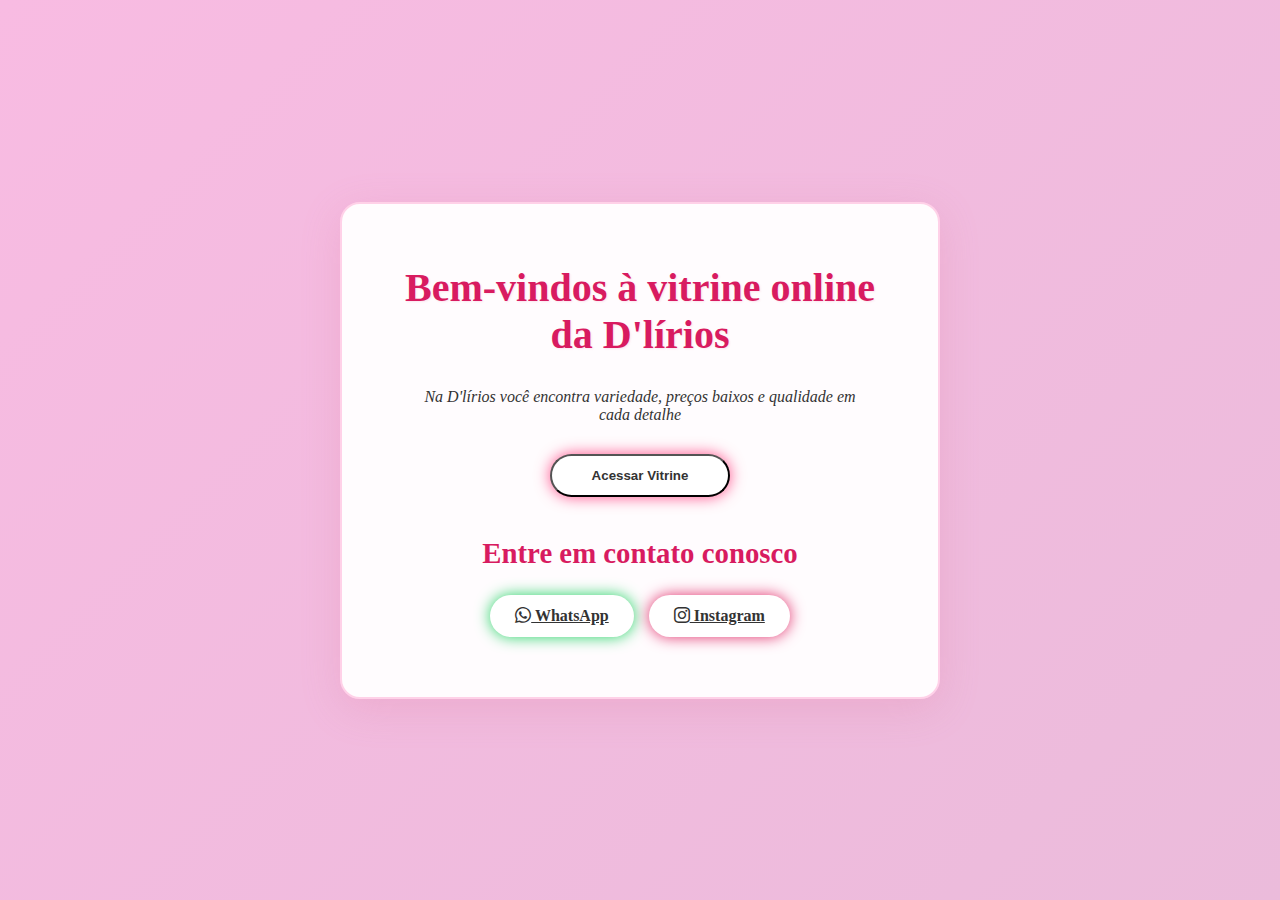
<file: HTML/home.html>
<!DOCTYPE html>
<html lang="pt-br">
<head>
    <meta charset="UTF-8">
    <meta name="viewport" content="width=device-width, initial-scale=1.0">
    <title>Home - D'lírios</title>
    <link rel="stylesheet" href="../CSS/home.css">
    <link href="https://cdn.jsdelivr.net/npm/bootstrap@5.3.8/dist/css/bootstrap.min.css" rel="stylesheet" integrity="sha384-sRIl4kxILFvY47J16cr9ZwB07vP4J8+LH7qKQnuqkuIAvNWLzeN8tE5YBujZqJLB" crossorigin="anonymous">
    <link rel="stylesheet" href="https://cdn.jsdelivr.net/npm/bootstrap-icons@1.11.3/font/bootstrap-icons.min.css">
</head>
<body>
    <main class="container-fluid main-content">
        <div class="content-wrapper">

            <section id="welcome">
                <h1>Bem-vindos à vitrine online da D'lírios</h1>
                <p class="subtitle">Na D'lírios você encontra variedade, preços baixos e qualidade em cada detalhe</p>
                
                <a href="vitrine.html">
                    <button type="button" class="btn btn-lg btn-custom">
                        Acessar Vitrine
                    </button>
                </a>
            </section>

            <section id="contato">
                <h3>Entre em contato conosco</h3>
                <div class="contact-buttons">
                    <a href="https://wa.me/5517997620690" class="btn btn-lg btn-contact whatsapp" target="_blank" role="button">
                        <i class="bi bi-whatsapp me-2"></i>
                        WhatsApp
                    </a>
                    <a href="https://www.instagram.com/loja_dlirios/" class="btn btn-lg btn-contact instagram" target="_blank" role="button">
                        <i class="bi bi-instagram me-2"></i>
                        Instagram
                    </a>
                </div>
            </section>
        </div>
    </main>

    <script src="https://cdn.jsdelivr.net/npm/bootstrap@5.3.8/dist/js/bootstrap.bundle.min.js" integrity="sha384-FKyoEForCGlyvwx9Hj09JcYn3nv7wiPVlz7YYwJrWVcXK/BmnVDxM+D2scQbITxI" crossorigin="anonymous"></script>
</body>
</html>
</file>
<file: CSS/home.css>
* {
    margin: 0;
    padding: 0;
    box-sizing: border-box;
}

body {
    background: linear-gradient(135deg, #f8bbe2 0%, #ebbbdb 100%);
    min-height: 100vh;
    color: #333;
}

.main-content {
    display: flex;
    align-items: center;
    justify-content: center;
    min-height: 100vh;
    padding: 20px;
}

.content-wrapper {
    text-align: center;
    background-color: rgba(255, 255, 255, 0.95);
    border-radius: 20px;
    padding: 60px 40px;
    box-shadow: 0 10px 40px rgba(219, 112, 147, 0.2);
    max-width: 600px;
    width: 100%;
    border: 2px solid #FFD1E8;
}


/* Welcome Section */
#welcome {
    margin-bottom: 40px;
}

#welcome h1 {
    font-family: playfair display;
    color: #D81B60;
    font-size: 2.5rem;
    font-weight: bold;
    margin-bottom: 15px;
    text-shadow: 1px 1px 2px rgba(216, 27, 96, 0.1);
}

.subtitle {
    color: #333;
    font-size: 1rem;                
    font-style: italic;
    margin: 30px;
}

.btn-custom{
    background-color: white !important;
    color: #333 !important;
    font-weight: bold !important;
    padding: 12px 40px !important;
    border-radius: 50px !important;
    transition: all 0.3s ease !important;
    box-shadow: 0px 0px 15px rgba(255, 0, 85, 0.692) !important;
}

.btn-custom:hover {
    background-color: white !important;
    opacity: 0.9;   
    transform: translateY(-2px) !important;
    box-shadow: 0 6px 20px rgba(219, 112, 147, 0.4) !important;
    color: #333 !important;
    border: none;
}

/* Contact Section */
#contato {
    margin-top: 40px;
}

#contato h3 {
    font-family: playfair display;
    color: #D81B60;
    font-size: 1.8rem;
    margin-bottom: 25px;
    font-weight: bold;
}

.contact-buttons {
    display: flex;
    justify-content: center;
    gap: 15px;
    flex-wrap: wrap;
}

.btn-contact {
    font-weight: bold;
    border-radius: 50px;
    padding: 12px 25px;
    transition: all 0.3s ease;
    border: none;
}

.btn-contact.whatsapp {
    background-color: #ffffff;
    color: #333;
    box-shadow: 0px 0px 15px #25D366;
}

.btn-contact.whatsapp:hover {
    transform: translateY(-2px);
    box-shadow: 0 6px 20px #FFD1E8;
}

.btn-contact.instagram {
    background-color: #ffffff;
    color: #333;
    box-shadow: 0px 0px 15px #E1306C;
}

.btn-contact.instagram:hover {
    opacity: 0.9;
    transform: translateY(-2px);
    box-shadow: 0 6px 20px #FFD1E8;
}

/* Responsive */
@media (max-width: 768px) {
    .content-wrapper {
        padding: 40px 25px;
    }

    #welcome h1 {
        font-size: 1.8rem;
    }

    .lirio-icon {
        font-size: 24px;
    }

    .contact-buttons {
        flex-direction: column;
    }

    .btn-contact {
        width: 100%;
    }
}
</file>
